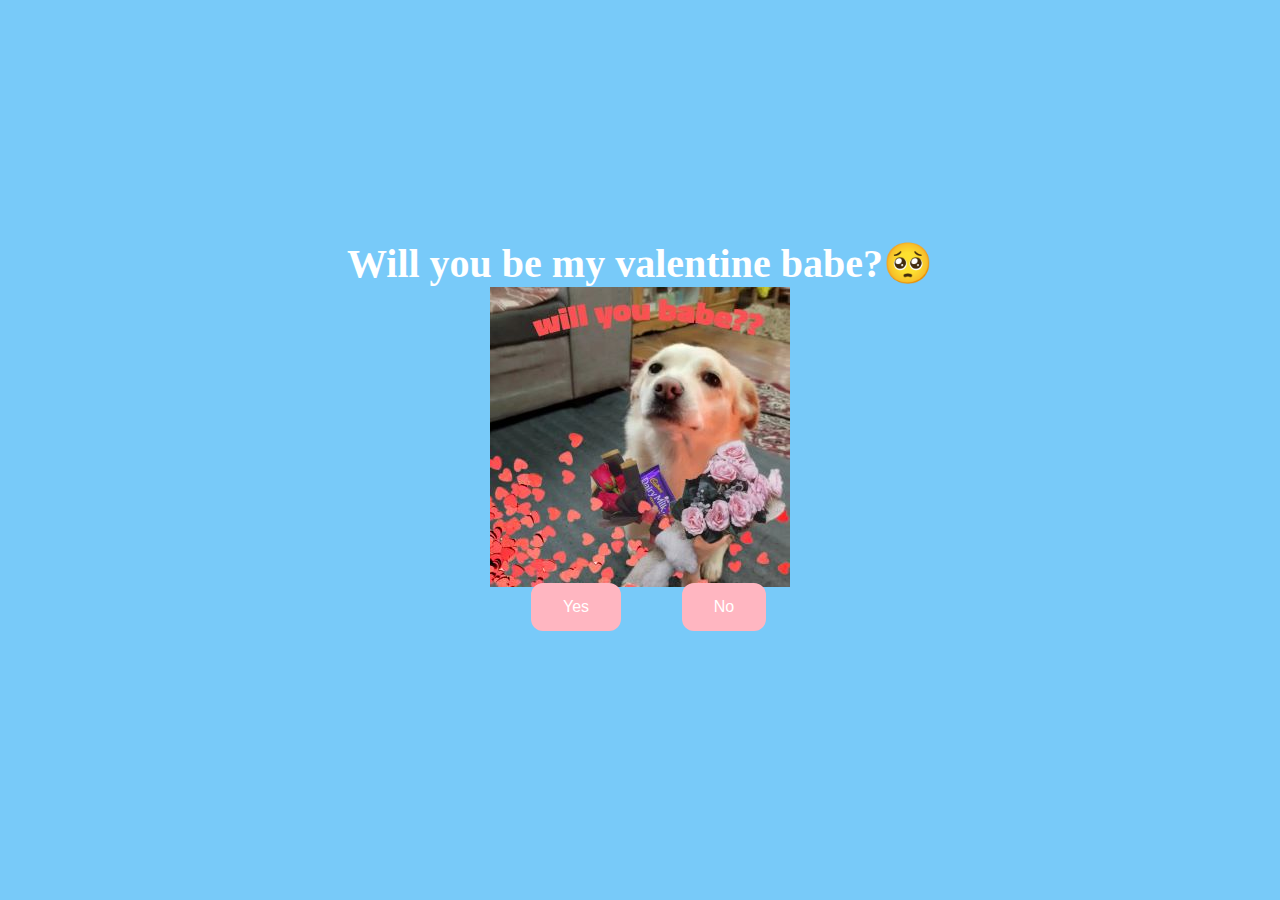
<file: index.html>
<!DOCTYPE html>
<html lang="en">
    <head>
        <link rel="stylesheet" href="./styles.css">
        
    </head> 
    <body>
        <div class="container">
            <div >
                <h1 class = "header_text">Will you be my valentine babe?🥺</h1>
            </div>
            <div class="gif_container">
                <img src="./first.jpg" alt="Cute animated illustration">
            </div>
            <div class = "buttons">
                <button class="btn" id = "yesButton" onclick="nextPage()">Yes</button>
                <button class="btn" id="noButton" onmouseover="moveButton()" onclick="moveButton()">No</button>
                <script>
                    function nextPage() {
                        window.location.href = "yes.html";
                    }
                    
                    function moveButton() {
                        var x = Math.random() * (window.innerWidth - document.getElementById('noButton').offsetWidth) - 85;
                        var y = Math.random() * (window.innerHeight - document.getElementById('noButton').offsetHeight) - 48;
                        document.getElementById('noButton').style.left = `${x}px`;
                        document.getElementById('noButton').style.top = `${y}px`;
                    }
                </script> 
            </div>
        </div>
       
    </body> 
</html>
</file>
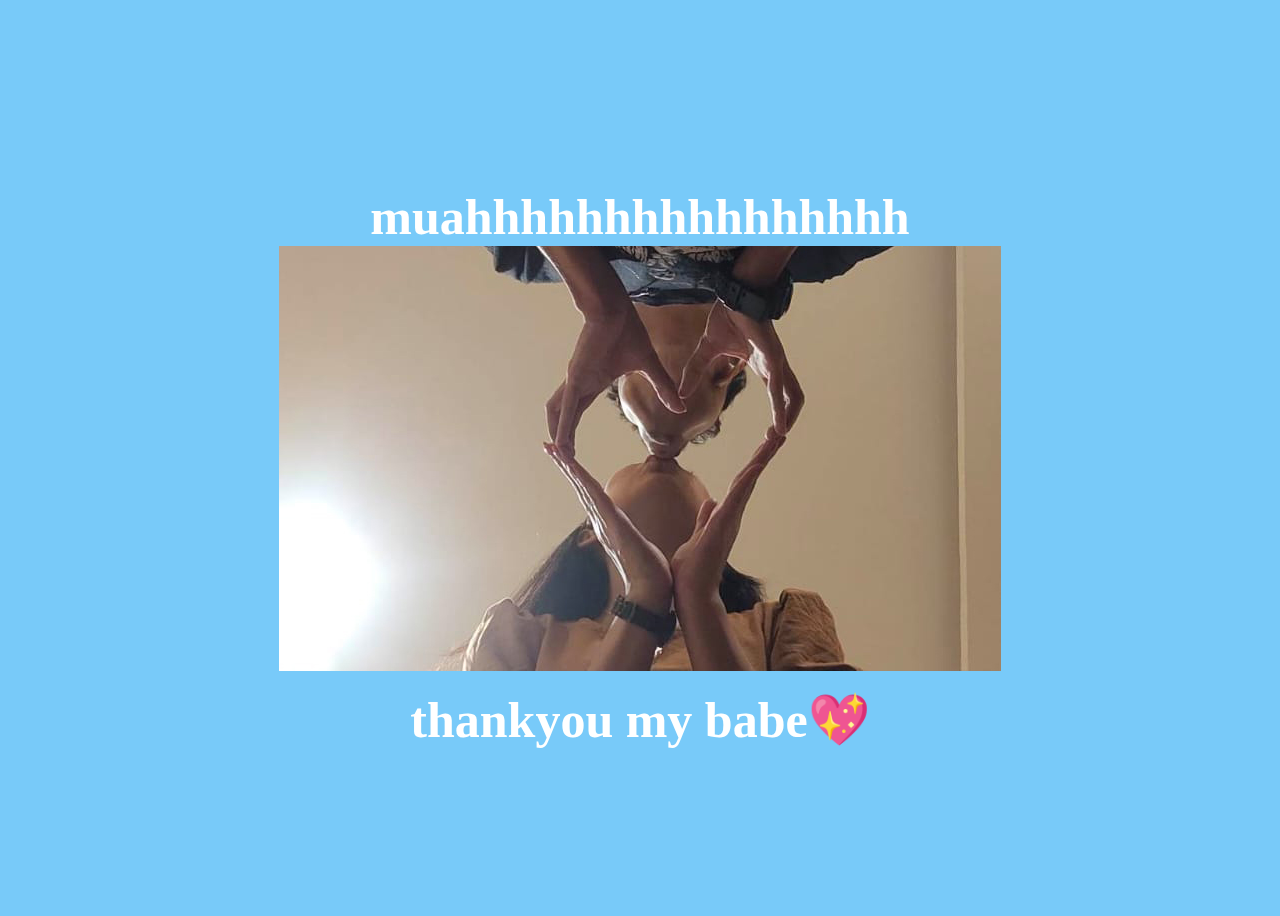
<file: yes.html>
<!DOCTYPE html>
<html lang="en">
    <head>
        <link rel="stylesheet" href="./yes_style.css">
        
    </head> 
    <body>
        <div class="container">
            <div >
                                <h1 class = "header_text">muahhhhhhhhhhhhhhhh</h1>
            </div>
            <div class="gif_container">
                <img src="./WhatsApp Image 2024-01-30 at 21.51.55_6a8c7f1b.jpg" alt="Cute animated illustration">
                
            </div>
            <h1 class = "header_text">thankyou my babe💖</h1>
        </div>
    
       
    </body> 
</html>
</file>
<file: styles.css>
body {
    display: flex;
    justify-content: center;
    align-items: center;
    height: 90vh;
    background-color: #78caf9;
}

#noButton {
    position: absolute;
    margin-left: 150px;
    transition: 0.5s;
}

#yesButton {
    position: absolute;
    margin-right: 150px;
}

.header_text {
    font-family: 'Nunito';
    font-size: 40px;
    font-weight: bold;
    color: white;
    text-align: center;
    margin-top: 20px;
    margin-bottom: 0px;
}

.buttons {
    display: flex;
    flex-direction: row;
    justify-content: center;
    align-items: center;
    margin-top: 20px;
    margin-left: 20px;
}

.btn {
    background-color: #FFB6C1;
    color: white;
    padding: 15px 32px;
    text-align: center;
    display: inline-block;
    font-size: 16px;
    margin: 4px 2px;
    cursor: pointer;
    border: none;
    border-radius: 12px;
    transition: background-color 0.3s ease;
}

.gif_container {
    display: flex;
    justify-content: center;
    align-items: center;
}

@media only screen and (max-width: 320px) and (max-height: 568px) {
    body {
        height: 100vh;
    }

    .header_text {
        font-size: 20px;
    }

    img {
        height: 60vh;
    }

    .btn {
        padding: 10px 18px;
        font-size: 12px;
    }
}

@media only screen and (max-width: 414px) and (max-height: 736px) {
    body {
        height: 90vh;
    }

    .header_text {
        font-size: 28px;
    }

    img {
        height: 60vh;
    }

    .btn {
        padding: 15px 25px;
        font-size: 14px;
    }
}
</file>
<file: yes_style.css>
body {
    display: flex;
    justify-content: center;
    align-items: center;
    height: 100vh;
    background-color: #78caf9;
}

.header_text {
    font-family: 'Nunito';
    font-size: 50px;
    font-weight: bold;
    color: rgb(255, 255, 255);
    text-align: center;
    margin-top: 20px;
    margin-bottom: 0px;
}

.gif_container {
    display: flex;
    justify-content: center;
    align-items: center;
}
</file>
